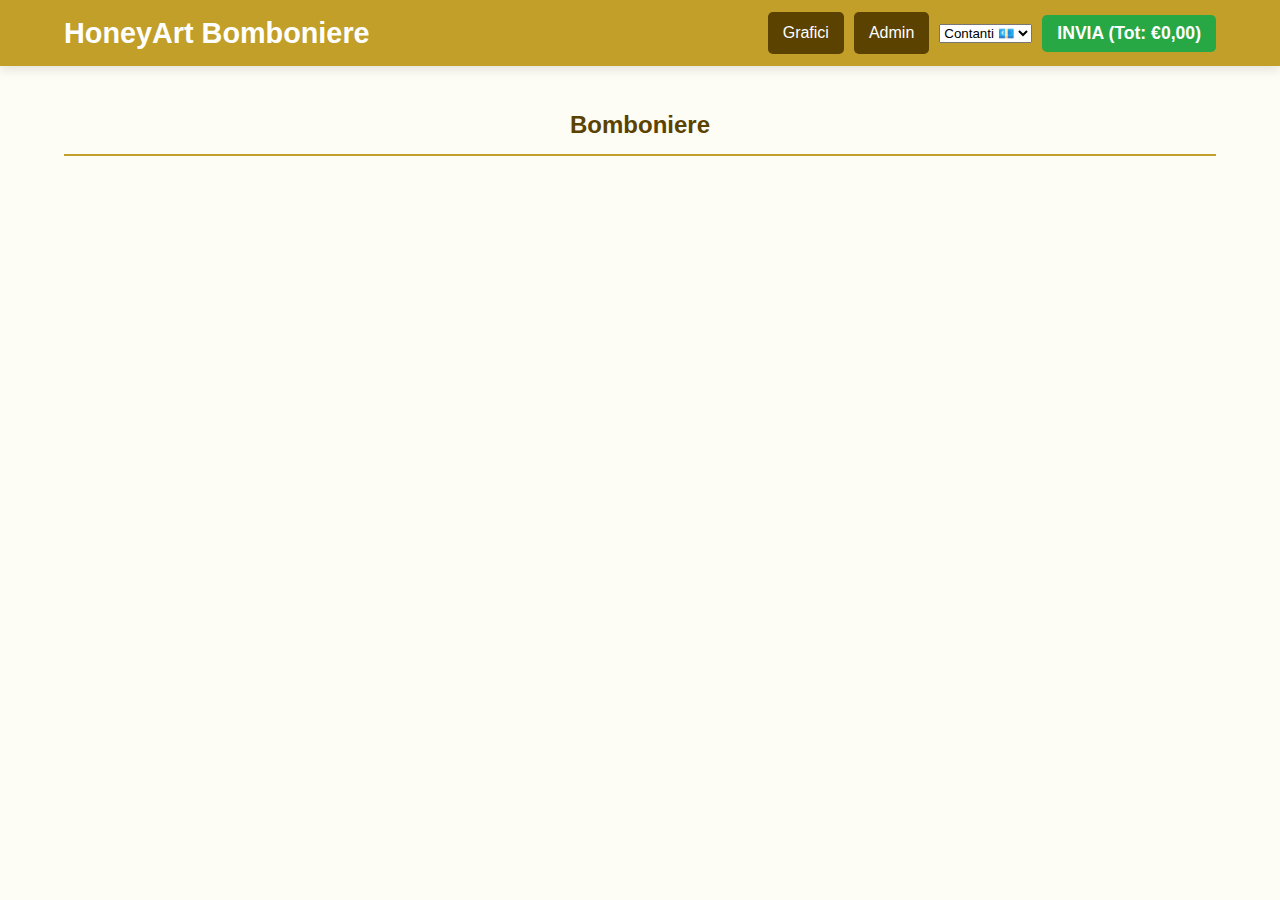
<file: index.html>
<!DOCTYPE html>
<html lang="it">
<head>
    <meta charset="UTF-8">
    <meta name="viewport" content="width=device-width, initial-scale=1.0">
    <title>HoneyArt - Bomboniere</title>
    <link rel="stylesheet" href="css/style.css">
</head>
<body>

    <header>
        <h1>HoneyArt Bomboniere</h1>
        <button class="menu-toggle" onclick="toggleMenu()">☰</button>
        <div class="nav-links">
            <a href="dashboard.html">Grafici</a>
            <a href="admin.html">Admin</a>
            
            <select id="metodo-pagamento">
                <option value="contanti">Contanti 💶</option>
                <option value="pos">POS 💳</option>
            </select>
            
            <button class="invia-btn" onclick="inviaOrdine()">INVIA (Tot: €<span id="total-price">0,00</span>)</button>
        </div>
    </header>
    
    <div class="catalogo-container">
        <h2 id="catalogo-title">Bomboniere</h2>
        <div class="product-grid" id="product-list">
            </div>
    </div>

    <script src="js/main.js"></script>
    <script src="js/catalog.js"></script>
</body>
</html>
</file>
<file: css/style.css>
@import url('colors.css');

body {
    font-family: 'Segoe UI', Arial, sans-serif;
    margin: 0;
    background-color: var(--colore-sfondo-chiaro);
    color: var(--colore-testo-scuro);
    line-height: 1.6;
    overflow-x: hidden;
}

/* --- HEADER & NAVIGAZIONE --- */
header {
    background-color: var(--colore-primario);
    color: var(--colore-testo-chiaro);
    padding: 10px 5%;
    display: flex;
    justify-content: space-between;
    align-items: center;
    box-shadow: 0 4px 10px rgba(0,0,0,0.1);
    position: relative;
    gap: 15px; 
}

header h1 { 
    margin: 0; 
    font-size: 1.8em; 
    color: var(--colore-testo-chiaro);
    white-space: nowrap; 
    overflow: hidden;
    text-overflow: ellipsis;
    flex-grow: 1; 
}

.menu-toggle {
    display: none; 
    background: none; border: none;
    color: var(--colore-testo-chiaro); 
    font-size: 2em; 
    cursor: pointer; padding: 0;
}

.nav-links { display: flex; align-items: center; gap: 10px; }

.nav-links a {
    background-color: var(--colore-secondario);
    color: var(--colore-testo-chiaro);
    text-decoration: none;
    padding: 8px 15px; border-radius: 5px;
    transition: background-color 0.3s, transform 0.2s;
    font-size: 1em; white-space: nowrap;
}
.nav-links a:hover { background-color: var(--colore-hover); color: var(--colore-testo-scuro); transform: scale(1.05); }

.invia-btn {
    background-color: var(--colore-successo-verde);
    color: var(--colore-testo-chiaro);
    font-size: 1.1em; padding: 8px 15px; font-weight: bold;
    border: none; border-radius: 5px;
    cursor: pointer; transition: background-color 0.3s, transform 0.2s; white-space: nowrap;
}
.invia-btn:hover { background-color: #218838; transform: scale(1.05); }

/* Tasto Cancella */
.btn-delete {
    background-color: transparent;
    color: #dc3545;
    border: 1px solid #dc3545;
    padding: 5px 10px;
    border-radius: 5px;
    font-size: 0.8em;
    cursor: pointer;
    margin-top: 10px;
    width: 100%;
    transition: 0.3s;
}
.btn-delete:hover { background-color: #dc3545; color: white; }

/* --- CONTENITORI --- */
.catalogo-container, .dashboard-container, .content-container { 
    padding: 20px 5%; max-width: 1400px; margin: auto; 
}

/* --- GRIGLIA PRODOTTI --- */
.product-grid { 
    display: grid; 
    grid-template-columns: repeat(auto-fit, minmax(260px, 1fr)); 
    gap: 20px; 
}
.product-card {
    background-color: white; border-radius: 10px; overflow: hidden;
    box-shadow: 0 4px 15px rgba(0, 0, 0, 0.05); transition: transform 0.3s;
    display: flex; flex-direction: column; 
}
.product-card:hover { transform: scale(1.02); }
.product-card img { width: 100%; height: 200px; object-fit: cover; }
.product-info { padding: 15px; text-align: center; flex-grow: 1; display: flex; flex-direction: column; }
.product-info h3 { color: var(--colore-secondario); margin: 5px 0; font-size: 1.2em; }
.product-info p { font-size: 0.9em; color: #666; min-height: 35px; margin-bottom: 10px; }
.product-info .price { font-size: 1.2em; font-weight: bold; color: var(--colore-primario); margin-bottom: 15px; }

/* VARIANTI SELECT */
.variant-select {
    width: 100%;
    padding: 8px;
    margin-bottom: 10px;
    border: 1px solid #ddd;
    border-radius: 5px;
    font-size: 0.95em;
    background-color: #fafafa;
}
.single-variant-label {
    font-size: 0.9em;
    color: #666;
    margin-bottom: 10px;
    font-style: italic;
}

.quantity-control { display: flex; justify-content: center; align-items: center; margin-bottom: 15px; }
.quantity-control button {
    background-color: var(--colore-secondario); color: var(--colore-testo-chiaro);
    border: none; width: 35px; height: 35px; font-size: 1.5em;
    cursor: pointer; border-radius: 50%; transition: 0.3s;
    display: flex; align-items: center; justify-content: center;
}
.quantity-control button:hover { background-color: var(--colore-primario); }
.quantity-display { width: 40px; text-align: center; font-size: 1.2em; font-weight: 600; margin: 0 10px; color: var(--colore-secondario); }

.payment-selector {
    margin-top: auto; 
    width: 100%;
}
.payment-selector label {
    display: block; font-size: 0.85em; color: #666; margin-bottom: 5px; text-align: left; margin-left: 2px;
}
.payment-selector select {
    width: 100%; padding: 12px; font-size: 1em; font-weight: 600;
    color: var(--colore-testo-scuro); border: 2px solid #eee;
    border-radius: 8px; background-color: #f8f9fa; cursor: pointer; transition: 0.3s;
    appearance: none; -webkit-appearance: none;
    background-image: url("data:image/svg+xml;charset=UTF-8,%3csvg xmlns='http://www.w3.org/2000/svg' viewBox='0 0 24 24' fill='none' stroke='currentColor' stroke-width='2' stroke-linecap='round' stroke-linejoin='round'%3e%3cpolyline points='6 9 12 15 18 9'%3e%3c/polyline%3e%3c/svg%3e");
    background-repeat: no-repeat; background-position: right 10px center; background-size: 1em;
}
.payment-selector select:hover, .payment-selector select:focus {
    border-color: var(--colore-primario); background-color: white; outline: none;
}

/* --- ADMIN --- */
.admin-grid {
    display: grid; grid-template-columns: repeat(auto-fit, minmax(300px, 1fr)); 
    gap: 30px; align-items: stretch;
}
.form-section {
    background-color: white; padding: 30px; border-radius: 15px;
    box-shadow: 0 4px 15px rgba(0, 0, 0, 0.05);
    display: flex; flex-direction: column; justify-content: center;
    min-height: auto; 
    height: 100%;
}
h2 { 
    color: var(--colore-secondario); border-bottom: 2px solid var(--colore-primario); 
    padding-bottom: 10px; margin-bottom: 20px; text-align: center; font-size: 1.5em;
}
.form-section form { display: flex; flex-direction: column; flex-grow: 1; }
.form-section input, .form-section select {
    width: 100%; padding: 12px; margin-bottom: 15px;
    border: 1px solid #ddd; border-radius: 5px; box-sizing: border-box; font-size: 16px;
}
.form-section label { display: block; margin-bottom: 5px; font-weight: bold; color: var(--colore-testo-scuro); }

/* STILE BOTTONE "AGGIUNGI AL CATALOGO" (Nuovo) */
.form-section button[type="submit"] {
    background-color: var(--colore-secondario); /* Marrone scuro come Aggiorna Costi */
    color: white;
    border: none;
    padding: 15px 20px;
    border-radius: 30px; /* Arrotondato */
    font-size: 1.2em;
    font-weight: bold;
    width: 100%; /* Larghezza piena */
    cursor: pointer;
    margin-top: 20px;
    box-shadow: 0 4px 10px rgba(91, 66, 0, 0.2);
    transition: all 0.3s ease;
}

.form-section button[type="submit"]:hover {
    background-color: #3e2d00;
    transform: translateY(-2px);
    box-shadow: 0 6px 15px rgba(91, 66, 0, 0.3);
}

/* --- NUOVO STILE COSTI MIELE --- */
.honey-banners {
    display: flex;
    justify-content: center;
    gap: 25px;
    flex-wrap: wrap;
    margin: 30px 0;
}
.honey-card {
    background: white;
    padding: 25px;
    border-radius: 15px;
    width: 220px;
    text-align: center;
    box-shadow: 0 8px 20px rgba(0,0,0,0.08);
    border-top: 8px solid #ccc;
    transition: transform 0.2s, box-shadow 0.2s;
}
.honey-card:hover { transform: translateY(-5px); box-shadow: 0 12px 25px rgba(0,0,0,0.15); }

/* Colori specifici per tipo di miele */
.honey-card.type-Acacia { border-color: #F4D03F; } /* Giallo Oro */
.honey-card.type-Millefiori { border-color: #D35400; } /* Ambra Scuro */

.honey-icon { font-size: 3em; margin-bottom: 10px; display: block; }
.honey-title { 
    font-size: 1.4em; font-weight: bold; color: var(--colore-secondario); 
    margin: 10px 0 20px 0; letter-spacing: 0.5px;
}

.honey-input-wrapper {
    display: flex; align-items: center; justify-content: center;
    background-color: #f8f9fa; border: 1px solid #eee;
    padding: 10px; border-radius: 8px;
}
.honey-input-wrapper span { font-size: 1.2em; color: #666; font-weight: bold; margin-right: 5px; }
.honey-cost-input {
    width: 90px !important; margin: 0 !important; padding: 5px !important;
    text-align: center; font-size: 1.3em !important; font-weight: bold;
    color: var(--colore-secondario); border: none !important; background: transparent;
}
.honey-cost-input:focus { outline: none; border-bottom: 2px solid var(--colore-primario) !important; }

/* Bottone Aggiorna */
.btn-global-save {
    background-color: var(--colore-secondario); color: white;
    padding: 15px 40px; font-size: 1.1em; border: none; border-radius: 30px;
    cursor: pointer; display: block; margin: 0 auto;
    box-shadow: 0 4px 15px rgba(91, 66, 0, 0.3);
    transition: 0.3s;
}
.btn-global-save:hover { background-color: #3e2d00; transform: scale(1.05); }


/* --- DASHBOARD --- */
.stats-grid { 
    display: grid; grid-template-columns: 1fr 1fr; gap: 20px; margin-bottom: 40px; 
}
.stats-grid > :first-child { grid-column: 1 / -1; } 

.stat-card {
    background: white; padding: 20px; border-radius: 10px;
    box-shadow: 0 4px 10px rgba(0,0,0,0.05); text-align: center;
}
.stat-value { font-size: 1.8em; font-weight: bold; color: var(--colore-secondario); word-break: break-all; }
.border-gold { border-left: 5px solid var(--colore-primario); }
.border-green { border-left: 5px solid var(--colore-successo-verde); }
.border-red { border-left: 5px solid var(--colore-spese); }
.border-red .stat-value { color: var(--colore-spese); }

.charts-grid { display: grid; grid-template-columns: 1fr 1fr; gap: 30px; }
.chart-card { 
    background: white; padding: 15px; border-radius: 10px; 
    box-shadow: 0 4px 10px rgba(0,0,0,0.05); width: 100%; box-sizing: border-box;
}
.chart-full { grid-column: 1 / -1; }

/* --- MOBILE --- */
@media (max-width: 1024px) {
    header { padding: 10px 15px; flex-wrap: wrap; }
    header h1 { font-size: 1.4em; max-width: 80%; }
    
    .menu-toggle { display: block; position: absolute; top: 15px; right: 15px; }
    
    .nav-links {
        width: 100%; flex-direction: column; height: 0; overflow: hidden;
        background-color: var(--colore-primario); border-radius: 0 0 10px 10px;
        margin-top: 10px;
    }
    .nav-links.active { height: auto; padding: 15px 0; border-top: 1px solid rgba(255,255,255,0.1); }
    .nav-links a, .nav-links select, .nav-links button { width: 90%; margin: 5px auto; text-align: center; display: block; }
    
    .stats-grid { grid-template-columns: 1fr; }
    .stats-grid > :first-child { grid-column: auto; }
    
    .charts-grid { grid-template-columns: 1fr; }
    .chart-full { grid-column: auto; }
    
    .admin-grid { grid-template-columns: 1fr; }
    .form-section { min-height: auto; height: auto; }
    
    .honey-banners { gap: 15px; }
    .honey-card { width: 100%; }
}
</file>
